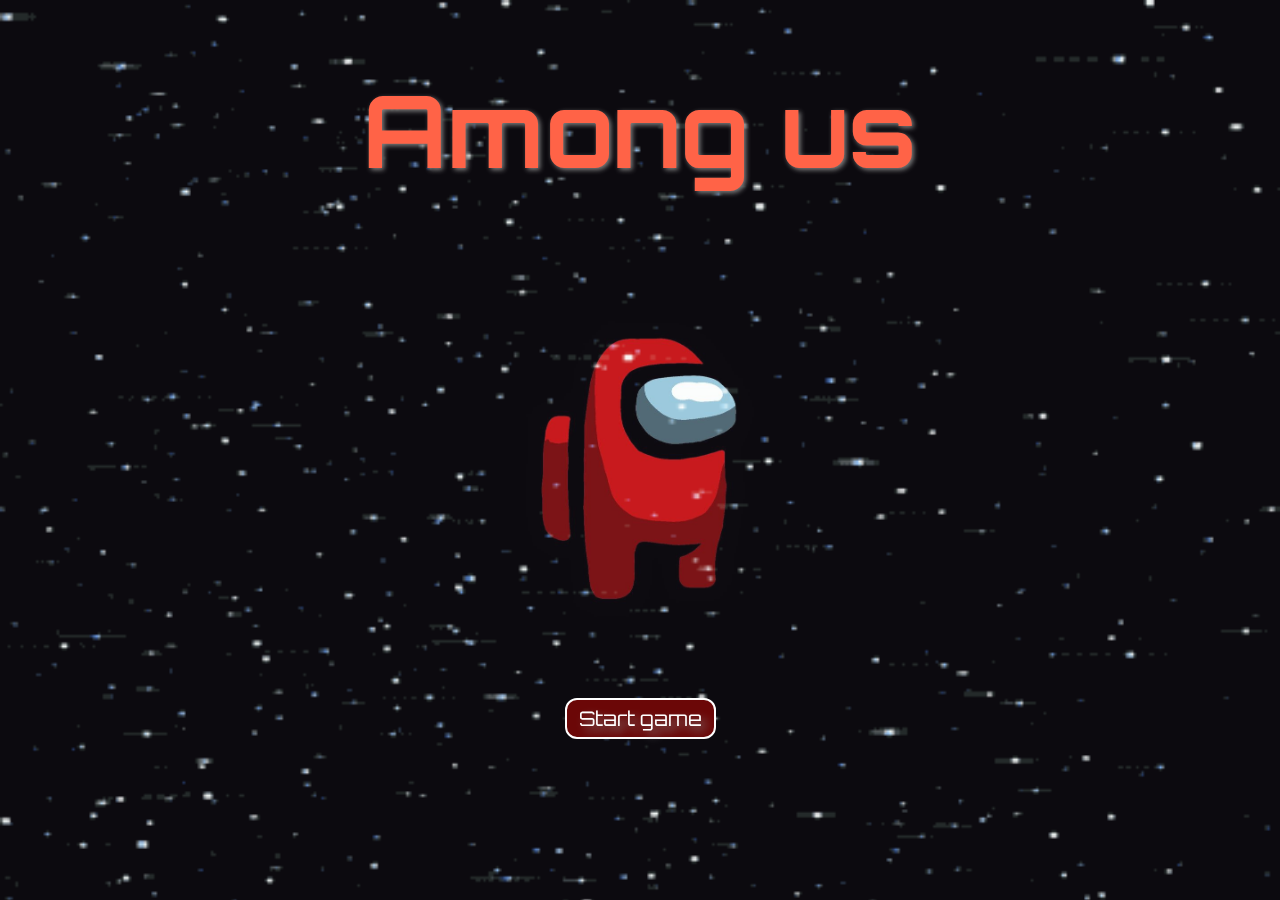
<file: Among_Us_FirstPage/index.html>
<!DOCTYPE html>
<html lang="en">
<head>
    <meta charset="UTF-8">
    <meta name="viewport" content="width=device-width, initial-scale=1.0">
    <title>Among Us</title>
    <link rel="stylesheet" href="space.css">
    <link rel="preconnect" href="https://fonts.googleapis.com">
    <link rel="preconnect" href="https://fonts.gstatic.com" crossorigin>
    <link href="https://fonts.googleapis.com/css2?family=Orbitron:wght@400..900&family=Oxanium:wght@200..800&display=swap" rel="stylesheet">
</head>
<body>
    <h1>Among us </h1>
    <div class="player-pic">
        <img src="Among us.jpeg" alt="Red player from Among us">
    </div>
    <button class="btn1">Start game</button>

</body>
</html>
</file>
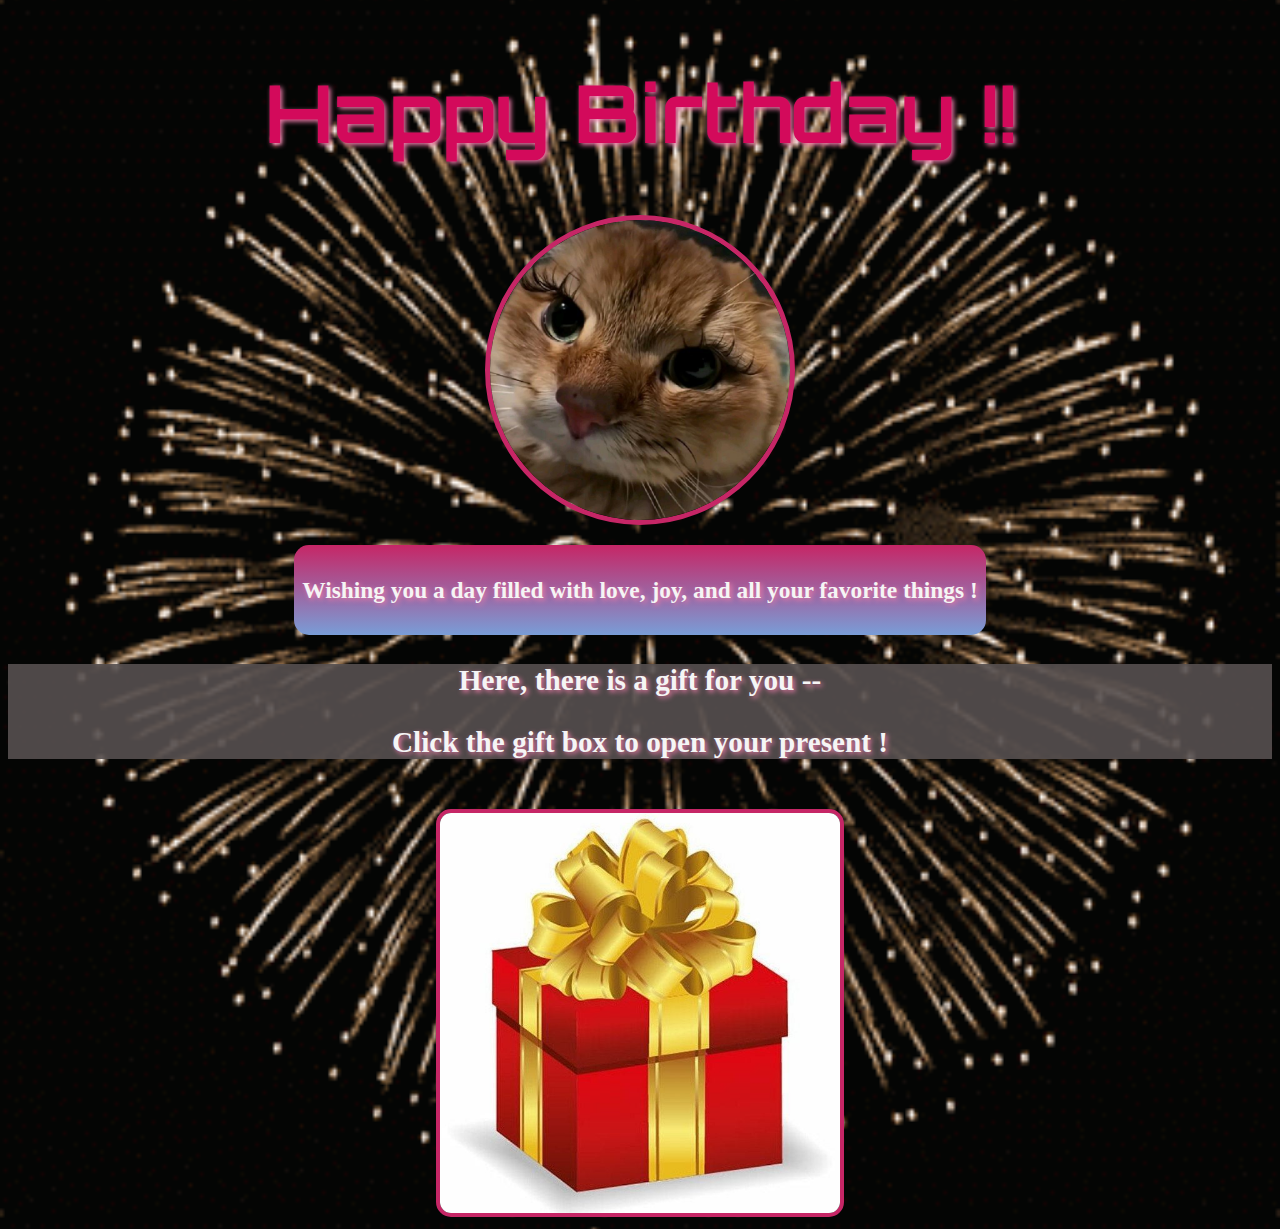
<file: BirthdayCard/BirthdayCard.html>
<!DOCTYPE html>
<html lang="en">
<head>
    <meta charset="UTF-8">
    <meta name="viewport" content="width=device-width, initial-scale=1.0">
    <title>Birthday Card</title>
    <link rel="stylesheet" href="BirthdayCard.css">
    <link rel="preconnect" href="https://fonts.googleapis.com">
    <link rel="preconnect" href="https://fonts.gstatic.com" crossorigin>
    <link href="https://fonts.googleapis.com/css2?family=Happy+Monkey&family=Orbitron:wght@400..900&family=Oxanium:wght@200..800&family=Shadows+Into+Light&display=swap" rel="stylesheet">

</head>
<body>
    <div id="header">
        <h1 id="birthday-tag">Happy Birthday !!</h1>
        <img src="cat.jpeg" class="pic" alt="cat's pic">
        <div id="wish">
            <h3>  Wishing you a day filled with love, joy, and all your favorite things !  </h3>
            
        </div>  
    </div>  
    <div id="gift-section">
        <div id="gift-text">
            <h3>  Here, there is  a gift for you --  </h3>
            <h3> Click the gift box to open your present ! </h3>
        </div>
        
        <a href="https://www.youtube.com/watch?v=dQw4w9WgXcQ" target="_blank">
            <img src="gift-box.jpeg" class="gift-pic" alt="gift box">
        </a>
    </div>
        
</body>
</html>
</file>
<file: Among_Us_FirstPage/space.css>
body {
    color: tomato;
    background-image: url("aRZ4vTsHnyW6A.gif");
    background-size: cover;
    text-align: center;
    font-family: "Orbitron", sans-serif;
    font-size: 50px;
    text-shadow: 2px 2px 5px gray;
}

.btn1 {
    padding: 6px 12px;
    background-color: rgb(107, 7, 7);
    width: auto;
    height: auto;
    border-radius: 12px;
    font-size: 20px;
    color: white;
    border: 2px solid white;
    cursor: pointer;
    margin: 10px;
    font-family: inherit;
    text-shadow: 5px 5px 10px grey;
}
.player-pic
{
    display: flex;
    justify-content: center;
    text-align: center;
    width:400px;
    height: 400px;
    padding: 8px 8px ;
    margin: auto;
    mix-blend-mode: screen;
    
}
</file>
<file: BirthdayCard/BirthdayCard.css>
body{
    text-align: center;
    background-image: url("c1R3XcUXVWAFy.gif");
    background-size: contain;
    text-shadow: 2px 2px 5px #ed7ca9;
}
#birthday-tag{
    font-family: "Orbitron", sans-serif;
    font-size: 80px;
    color: #d30a5b;
}

.pic{
    width: 300px;
    height: 300px;
    border: 5px solid  #c62666;
    border-radius: 50%;
}
#header{
    display: flex;
    flex-direction: column;
    align-items: center;

}
#wish{
    margin-top: 20px;
    padding: 8px;
    font-size: 20px;
    background : linear-gradient(#c62666,rgb(121, 157, 215)) ;
    color: whitesmoke;
    border-radius: 15px;
}
.gift-section{
    margin-right: 50px;
    padding: 10px;
}
.gift-pic{
    width: 400px;
    height: 400px;
    margin-top: 20px;
    border: 4px solid #c62666;
    border-radius: 15px;

}
#gift-text{
    font-size: 25px;
    color: whitesmoke;
    background-color: rgba(86, 79, 79, 0.911);
}
.gift-pic:hover{
    transform: scale(1.1);
    transition: all 0.3s ease-in-out;
}
</file>
